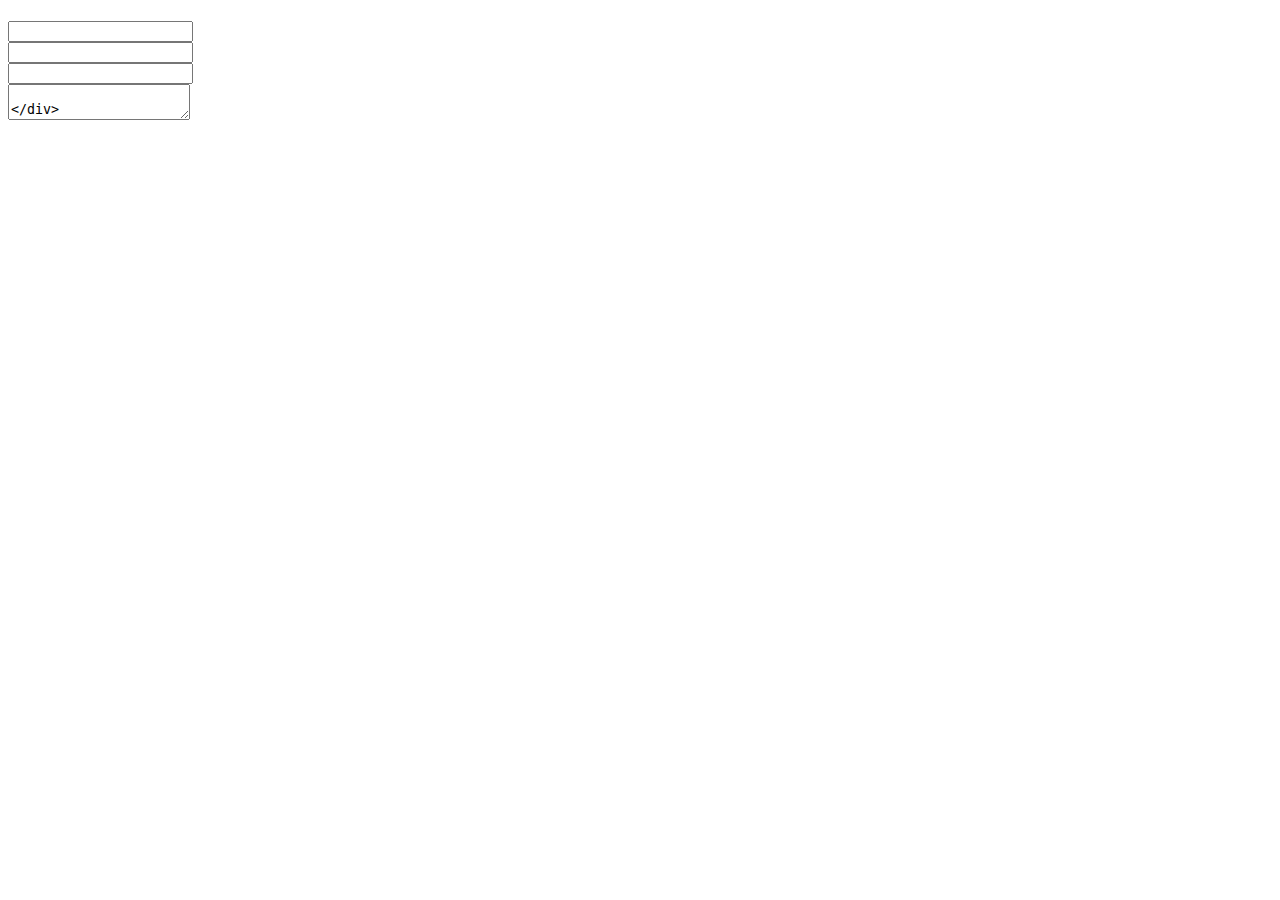
<file: src/main/resources/templates/contact/contact.html>
<!DOCTYPE html>
<html lang="en" xmlns:th="http://www.thymeleaf.org">
<head th:replace="common/header :: common-header"/>

<body>

    <div th:replace="common/navbar :: common-navbar"/>

    <div class="container">
        <div class="row">
            <div class="col-md-6 col-md-offset-3">
                <div class="well">

                    <div class="text-center">

                        <h1 th:text="#{contact.h1.text}"></h1>
                        <p class="lead" th:text="#{contact.p.lead}"></p>

                        <form if="contactForm"
                            th:action="@{/contact}"
                            th:object="${feedback}"
                            method="post"
                            class="text-left">

                            <div class="form-group">
                                <label for="email" th:text="#{form.email}"></label>
                                <input type="email" id="email" th:field="*{email}" class="form-control"/>
                            </div>

                            <div class="form-group">
                                <label for="firstName" th:text="#{form.firstname}"></label>
                                <input type="text" id="firstName" th:field="*{firstName}" class="form-control"/>
                            </div>

                            <div class="form-group">
                                <label for="lastName" th:text="#{form.lastname}"></label>
                                <input type="text" id="lastName" th:field="*{lastName}" class="form-control"/>
                            </div>

                            <div class="form-group">
                                <label for="feedback" th:text="#{form.feedback.form.text}"></label>
                                <textarea id="feedback" th:field="*{feedback}" class="form-control"/>
                            </div>

                            <div class="form-group">
                                <button type="submit" class="btn btn-primary" th:text="#{form.submit}"></button>
                            </div>

                        </form>

                    </div>

                </div>
            </div>
        </div>
    </div>

    <!-- Bootstrap core JavaScript
    ================================================== -->
    <!-- Placed at the end of the document so the pages load faster -->
    <div th:replace="common/header :: before-body-scripts"/>
</body>
</html>
</file>
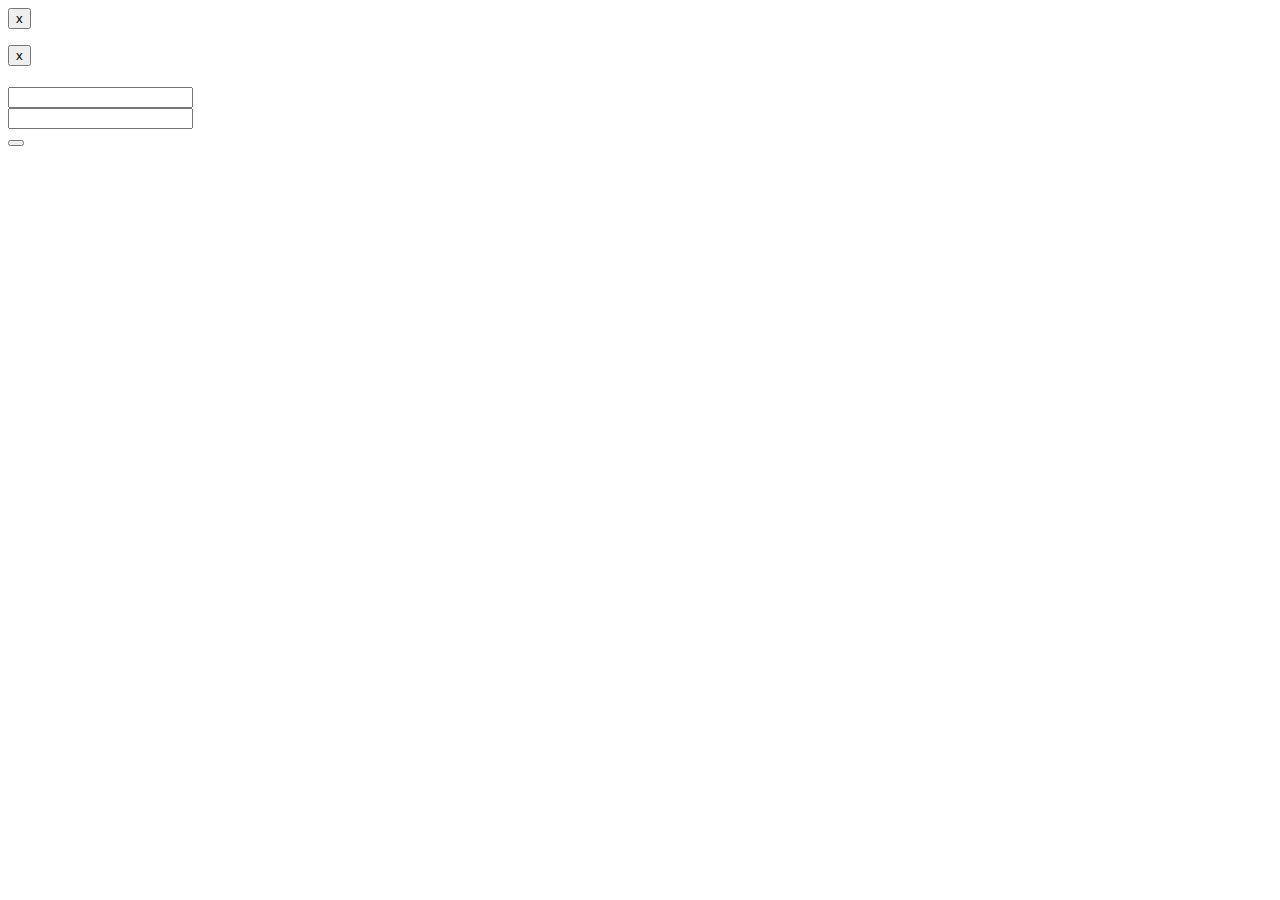
<file: src/main/resources/templates/user/login.html>
<!DOCTYPE html>
<html lang="en" xmlns:th="http://www.thymeleaf.org">
<head th:replace="common/header :: common-header"/>

<body>

    <div th:replace="common/navbar :: common-navbar"/>

    <div class="container">

        <div class="row">
            <div class="col-md-6 col-md-offset-3 text-center">

                <div th:if="${param.error}" class="alert-danger alert-dismissible" role="alert">
                    <button type="button" class="close" data-dismiss="alert" aria-label="Close">
                        <span aria-hidden="true">x</span>
                    </button>
                    <p th:text="#{login.error.message}"/>
                </div>
                <div th:if="${param.logout}" class="alert alert-success alert-dismissible" role="alert">
                    <button type="button" class="close" data-dismiss="alert" aria-label="Close">
                        <span aria-hidden="true">x</span>
                    </button>
                    <p th:text="#{login.loguout.success}"/>
                </div>

            </div>
        </div>

        <div class="row">
            <div class="col-md-6 col-md-offset-3">
                <div class="well">
                    <div class="text-center">

                        <h1 th:text="#{login.h1.text}"></h1>
                        <p class="lead" th:text="#{login.p.lead}"></p>

                    </div>

                    <div class="text-left">

                        <form id="logomForm"
                              th:action="@{/login}"
                              method="post">

                            <div class="form-group">
                                <label for="username" th:text="#{login.username.text}"/>
                                <input type="text" id="username" name="username" class="form-control"/>
                            </div>

                            <div class="form-group">
                                <label for="password" th:text="#{login.password.text}"/>
                                <input type="password" id="password" name="password" class="form-control"/>
                            </div>

                            <div class="form-group">
                                <button type="submit" th:text="#{navbar.login.text}" class="btn btn-primary"/>
                            </div>

                        </form>

                    </div>
                </div>
            </div>
        </div>
    </div>

<!-- Bootstrap core JavaScript
================================================== -->
<!-- Placed at the end of the document so the pages load faster -->
    <div th:replace="common/header :: before-body-scripts"/>
</body>
</html>
</file>
